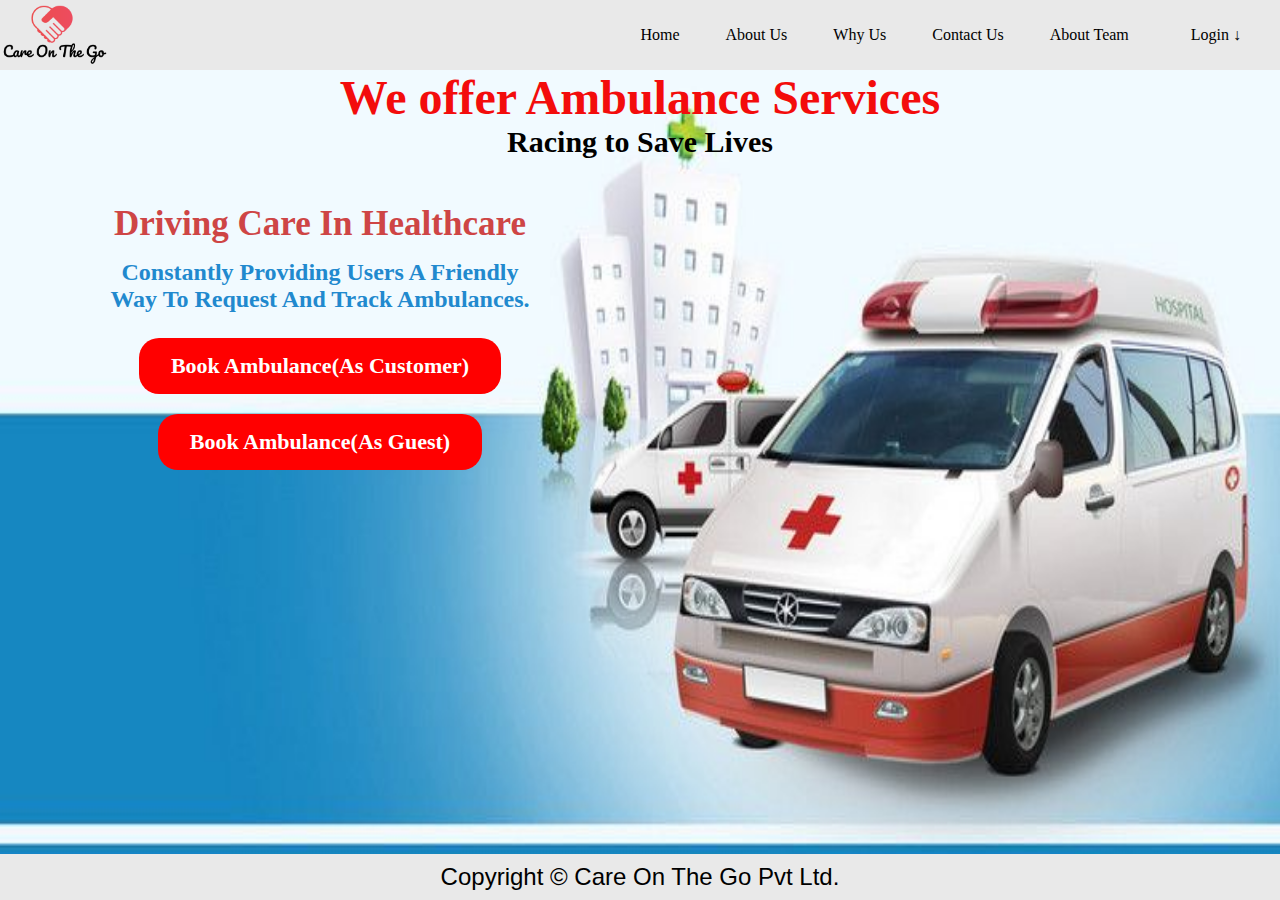
<file: Home Page/index.html>
<!DOCTYPE html>
<html lang="en">
<head>
    <meta charset="UTF-8">
    <meta http-equiv="X-UA-Compatible" content="IE=edge">
    <meta name="viewport" content="width=device-width, initial-scale=1.0">
    <title>Care On The Go</title>
    <link rel="stylesheet" href="css/util.css">
    <link rel="stylesheet" href="css/style.css">
    <link rel="stylesheet" href="css/index.css">
    <link rel="stylesheet" href="css/login_dropdown.css">
</head>
<body>
    <header>
        <nav>
                <img src="img/logo.png" alt="Logo" class="src">
            <ul class="navbar">
                <li><a href="http://localhost/Care%20On%20The%20Go(DevJam)(NEW)/Home%20Page/">Home</a></li>
                <li><a href="http://localhost/Care%20On%20The%20Go(DevJam)(NEW)/About/about_us.html">About Us</a></li>
                <li><a href="http://localhost/Care%20On%20The%20Go(DevJam)(NEW)/About/why_us.html">Why Us</a></li>
                <li><a href="http://localhost/Care%20On%20The%20Go(DevJam)(NEW)/About/contact_us.php">Contact Us</a></li>
                <li><a href="http://localhost/Care%20On%20The%20Go(DevJam)(NEW)/About/about_team.html">About Team</a></li>
                <li class="dropdown">
                    <a href="#" class="need dropbtn">
                        
                        <div id="before" class="dropdown-content" style="float:right;">
                            <a id="login.customer" href="http://localhost/Care%20On%20The%20Go(DevJam)(NEW)/Backend%20Form%20Of%20User/Login%20Form%20By%20Customer/login-customer.php" >Login as Customer</a>
                            <a id="login.driver" href="http://localhost/Care%20On%20The%20Go(DevJam)(NEW)/Backend%20Form%20Of%20Driver/Login%20Form%20By%20Driver/login.php">Login as Driver</a>
                        </div>
                    
                        
                        <div id="after" class="dropdown-content" style="float:right;">
                            <a id="settings">Settings</a>
                            <a id="logout" href="http://localhost/Care%20On%20The%20Go(DevJam)(NEW)/Home%20Page/">Log Out</a>
                        </div>
                    
                        
                    </a>
                </li>
            </ul>
        </nav>
    </header>
    <main>
        <img class="bg" src="img/health.jpg">
        <h1>We offer Ambulance Services</h1>
        <p class="hea">Racing to Save Lives</p>
        <div class="container">
            <p class="heading">Driving Care In Healthcare</p>
            
            <div class="para" >
               <p>Constantly Providing Users A Friendly </p>
               <p> Way To Request And Track Ambulances. </p> 
            </div>
            
            <span class="book"><a href="#" class="button condition">Book Ambulance(As Customer)</a></span>
            <span class="book"><a href="http://localhost/Care%20On%20The%20Go(DevJam)(NEW)/Booking%20Backend/Guest%20Login/registration-guest.php" class="button">Book Ambulance(As Guest)</a></span>
        </div>
    </main>

    <footer>
        <footer class="allcenter">
            <p>Copyright &copy; Care On The Go Pvt Ltd.</p>
        </footer>
    </footer>
    <script src="js/index.js"></script>
    <script src="js/dropdown.js"></script>
    <script src="js/condition.js"></script>
</body>
</html>
</file>
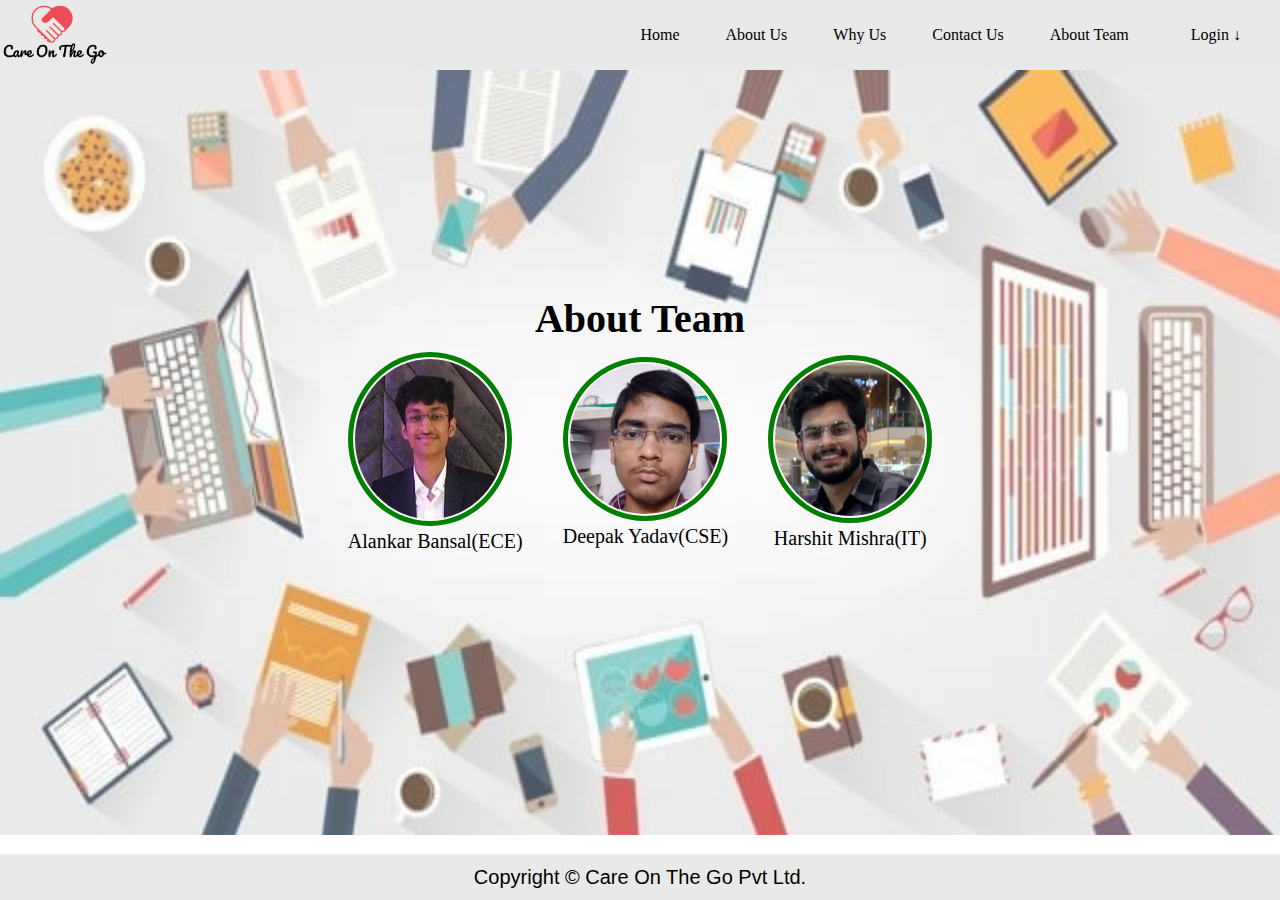
<file: About/about_team.html>
<!DOCTYPE html>
<html lang="en">

<head>
    <meta charset="UTF-8">
    <meta http-equiv="X-UA-Compatible" content="IE=edge">
    <meta name="viewport" content="width=device-width, initial-scale=1.0">
    <title>About Team</title>
    <link rel="stylesheet" href="css/util.css">
    <link rel="stylesheet" href="css/other.css">
    <link rel="stylesheet" href="css/login_dropdown.css">
    <style>
        .alan,
        .dee,
        .hars {
            border-radius: 50%;
            width: 150px;
            padding: 2px;
        }
        .alan{
            border: 5px solid green;
        }
        .dee{
            border: 5px solid green;
        }
        .hars{
            border: 5px solid green;
        }

        p {
            font-size: 20px;
            display: flex;
            justify-content: center;
        }

        .items {
            display: flex;
            margin: 10px;
            align-items: center;
            justify-content: center;
        }

        .deepak {
            padding: 0px 20px;
        }

        .alankar {
            padding: 0px 20px;
        }

        .harshit {
            padding: 0px 20px;
        }

        .heading {
            font-size: 40px;
            display: flex;
            justify-content: center;
        }

        .container {
            display: flex;
            flex-direction: column;
            align-items: center;
            justify-content: center;
            padding-top: 25vh;
        }

        .teambg {
            background-repeat: no-repeat;
            width: 100%;
            height: 85vh;
            position: absolute;
            z-index: -1;
            opacity: 0.7;
        }
    </style>
</head>

<body>
    <header>
        <nav>
            <img src="img/logo.png" alt="Logo" class="src">
            <ul class="navbar">
                <li><a href="http://localhost/Care%20On%20The%20Go(DevJam)(NEW)/Home%20Page/">Home</a></li>
                <li><a href="http://localhost/Care%20On%20The%20Go(DevJam)(NEW)/About/about_us.html">About Us</a></li>
                <li><a href="http://localhost/Care%20On%20The%20Go(DevJam)(NEW)/About/why_us.html">Why Us</a></li>
                <li><a href="http://localhost/Care%20On%20The%20Go(DevJam)(NEW)/About/contact_us.php">Contact Us</a></li>
                <li><a href="http://localhost/Care%20On%20The%20Go(DevJam)(NEW)/About/about_team.html">About Team</a></li>
                <li class="dropdown">
                    <a href="#" class="need dropbtn">
                        
                        <div id="before" class="dropdown-content" style="float:right;">
                            <a id="login.customer" href="http://localhost/Care%20On%20The%20Go(DevJam)(NEW)/Backend%20Form%20Of%20User/Login%20Form%20By%20Customer/login-customer.php" >Login as Customer</a>
                            <a id="login.driver" href="http://localhost/Care%20On%20The%20Go(DevJam)(NEW)/Backend%20Form%20Of%20Driver/Login%20Form%20By%20Driver/login.php">Login as Driver</a>
                        </div>
                    
                        
                        <div id="after" class="dropdown-content" style="float:right;">
                            <a id="settings">Settings</a>
                            <a id="logout" href="http://localhost/Care%20On%20The%20Go(DevJam)(NEW)/Home%20Page/">Log Out</a>
                        </div>
                    
                        
                    </a>
                </li>
            </ul>
        </nav>
    </header>
    <main>
        <img class="teambg" src="img/about_team.jpeg" alt="">
        <div class="container">
            <h1 class="heading">About Team</h1>
            <div class="items">
                <div class="alankar">
                    <img class="alan" src="img/alankar.jpg" alt="alankar">
                    <p>Alankar Bansal(ECE)</p> 
                    
                </div>
                <div class="deepak">

                    <img class="dee" src="img/deepak.jpg" alt="deepak">
                    <p>Deepak Yadav(CSE)</p> 
                    
                </div>
                <div class="harshit">
                    <img class="hars" src="img/harshit.jpg" alt="harshit">
                    <p>Harshit Mishra(IT)</p> 
                    

                </div>
            </div>
        </div>

    </main>
    <footer>
        <footer class="allcenter">
            <p>Copyright &copy; Care On The Go Pvt Ltd.</p>
        </footer>
    </footer>
    <script src="js/index.js"></script>
    <script src="js/dropdown.js"></script>
</body>

</html>
</file>
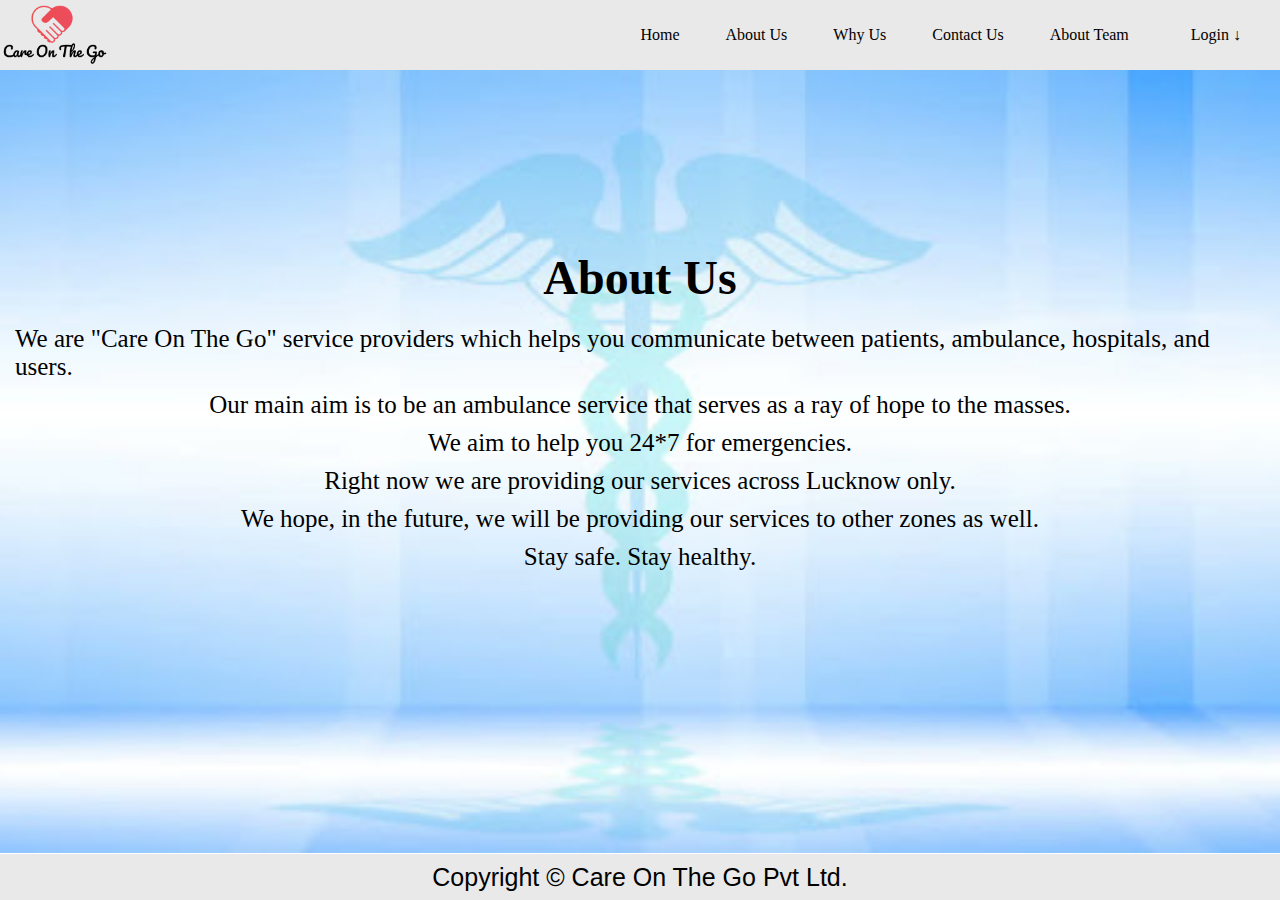
<file: About/about_us.html>
<!DOCTYPE html>
<html lang="en">

<head>
    <meta charset="UTF-8">
    <meta http-equiv="X-UA-Compatible" content="IE=edge">
    <meta name="viewport" content="width=device-width, initial-scale=1.0">
    <title>About Us</title>
    <link rel="stylesheet" href="css/util.css">
    <link rel="stylesheet" href="css/other.css">
    <link rel="stylesheet" href="css/about_us.css">
    <link rel="stylesheet" href="css/login_dropdown.css">
</head>

<body>
    <header>
        <nav>
            <img src="img/logo.png" alt="Logo" class="src">
            <ul class="navbar">
                <li><a href="http://localhost/Care%20On%20The%20Go(DevJam)(NEW)/Home%20Page/">Home</a></li>
                <li><a href="http://localhost/Care%20On%20The%20Go(DevJam)(NEW)/About/about_us.html">About Us</a></li>
                <li><a href="http://localhost/Care%20On%20The%20Go(DevJam)(NEW)/About/why_us.html">Why Us</a></li>
                <li><a href="http://localhost/Care%20On%20The%20Go(DevJam)(NEW)/About/contact_us.php">Contact Us</a></li>
                <li><a href="http://localhost/Care%20On%20The%20Go(DevJam)(NEW)/About/about_team.html">About Team</a></li>
                <li class="dropdown">
                    <a href="#" class="need dropbtn">
                        
                        <div id="before" class="dropdown-content" style="float:right;">
                            <a id="login.customer" href="http://localhost/Care%20On%20The%20Go(DevJam)(NEW)/Backend%20Form%20Of%20User/Login%20Form%20By%20Customer/login-customer.php" >Login as Customer</a>
                            <a id="login.driver" href="http://localhost/Care%20On%20The%20Go(DevJam)(NEW)/Backend%20Form%20Of%20Driver/Login%20Form%20By%20Driver/login.php">Login as Driver</a>
                        </div>
                    
                        
                        <div id="after" class="dropdown-content" style="float:right;">
                            <a id="settings">Settings</a>
                            <a id="logout" href="http://localhost/Care%20On%20The%20Go(DevJam)(NEW)/Home%20Page/">Log Out</a>
                        </div>
                    
                        
                    </a>
            </ul>
        </nav>
    </header>
    <main>
        <img class="aboutimg" src="img/about_us_bg.jpeg" alt="">
        <div class="container">
            <h1>About Us</h1>
            <div class="content">
            <p>We are "Care On The Go" service providers which helps you communicate between patients, ambulance, hospitals, and users.</p>
            <p>Our main aim is to be an ambulance service that serves as a ray of hope to the masses.</p>
            <p>We aim to help you 24*7 for emergencies.</p>
            <p>Right now we are providing our services across Lucknow only.</p>
            <p>We hope, in the future, we will be providing our services to other zones as well.</p>
            <p>Stay safe. Stay healthy.</p>
            </div>
        </div>
    </main>
    <footer>
        <footer class="allcenter">
            <p>Copyright &copy; Care On The Go Pvt Ltd.</p>
        </footer>
    </footer>
    <script src="js/index.js"></script>
    <script src="js/dropdown.js"></script>
</body>

</html>
</file>
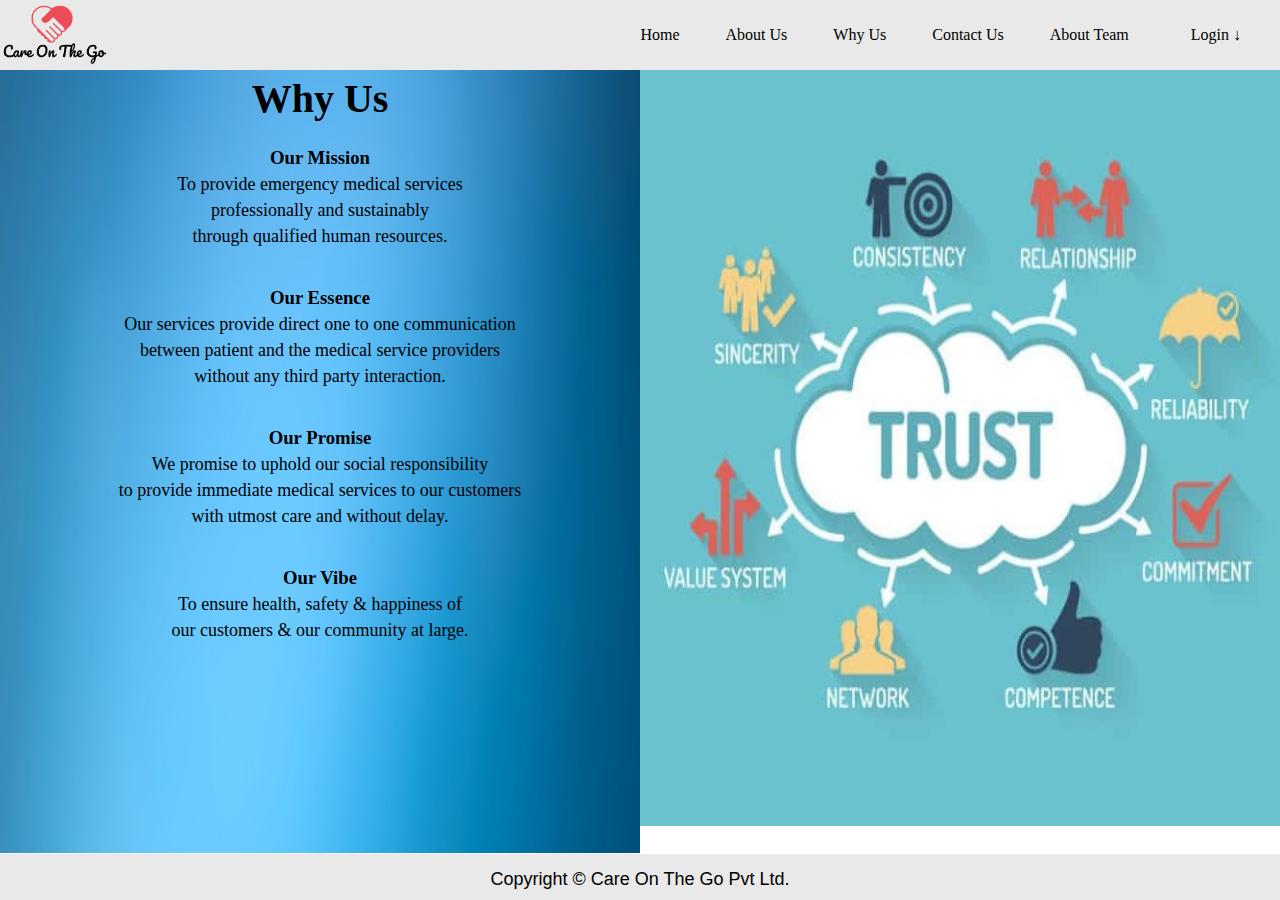
<file: About/why_us.html>
<!DOCTYPE html>
<html lang="en">

<head>
    <meta charset="UTF-8">
    <meta http-equiv="X-UA-Compatible" content="IE=edge">
    <meta name="viewport" content="width=device-width, initial-scale=1.0">
    <title>Why Us</title>
    <link rel="stylesheet" href="css/util.css">
    <link rel="stylesheet" href="css/other.css">
    <link rel="stylesheet" href="css/why_us.css">
    <link rel="stylesheet" href="css/login_dropdown.css">
</head>

<body>
    <header>
        <nav>
            <img src="img/logo.png" alt="Logo" class="src">
            <ul class="navbar">
                <li><a href="http://localhost/Care%20On%20The%20Go(DevJam)(NEW)/Home%20Page/">Home</a></li>
                <li><a href="http://localhost/Care%20On%20The%20Go(DevJam)(NEW)/About/about_us.html">About Us</a></li>
                <li><a href="http://localhost/Care%20On%20The%20Go(DevJam)(NEW)/About/why_us.html">Why Us</a></li>
                <li><a href="http://localhost/Care%20On%20The%20Go(DevJam)(NEW)/About/contact_us.php">Contact Us</a></li>
                <li><a href="http://localhost/Care%20On%20The%20Go(DevJam)(NEW)/About/about_team.html">About Team</a></li>
                <li class="dropdown">
                    <a href="#" class="need dropbtn">
                        
                        <div id="before" class="dropdown-content" style="float:right;">
                            <a id="login.customer" href="http://localhost/Care%20On%20The%20Go(DevJam)(NEW)/Backend%20Form%20Of%20User/Login%20Form%20By%20Customer/login-customer.php" >Login as Customer</a>
                            <a id="login.driver" href="http://localhost/Care%20On%20The%20Go(DevJam)(NEW)/Backend%20Form%20Of%20Driver/Login%20Form%20By%20Driver/login.php">Login as Driver</a>
                        </div>
                    
                        
                        <div id="after" class="dropdown-content" style="float:right;">
                            <a id="settings">Settings</a>
                            <a id="logout" href="http://localhost/Care%20On%20The%20Go(DevJam)(NEW)/Home%20Page/">Log Out</a>
                        </div>
                    
                        
                    </a>
            </ul>
        </nav>
    </header>
    <main>

        <div class="container">
            <div class="left">
                <img class="aboutimg" src="img/why_us.jpeg" alt="">
                <h1>Why Us</h1>
                <div class="content">
                    <div class="box">
                        <h3>Our Mission</h3>
                        <p>To provide emergency medical services</p><p>professionally and sustainably </p>
                        <p>through qualified human resources.</p>
                    </div>
                    <div class="box">
                        <h3>Our Essence</h3>
                        <p>Our services provide direct one to one communication </p>
                        <p>between patient and the medical service providers</p>
                        <p>without any third party interaction.</p>
                    </div>
                    <div class="box">
                        <h3>Our Promise</h3>
                        <p>We promise to uphold our social responsibility </p>
                        <p>to provide immediate medical services to our customers </p>
                        <p>with utmost care and without delay.</p>
                    </div>
                    <div class="box">
                        <h3>Our Vibe</h3>
                        <p>To ensure health, safety & happiness of </p>
                        <p>our customers & our community at large.</p>
                    </div>
                </div>
            </div>
            <div class="right">
                <img class="aboutimg2" src="img/why_us_right.jpg" alt="">
            </div>
        </div>
    </main>
    <footer>
        <footer class="allcenter">
            <p>Copyright &copy; Care On The Go Pvt Ltd.</p>
        </footer>
    </footer>
    <script src="js/index.js"></script>
    <script src="js/dropdown.js"></script>
</body>

</html>
</file>
<file: Home Page/css/util.css>
.allcenter   /* Very Important*/
{
    display:flex;
    justify-content: center;
    align-items: center;
    flex-direction: row;
}
</file>
<file: Home Page/css/style.css>
*
{
    margin: 0;
    padding: 0;
}

body
{
    background-color: black;
}

header
{
    width:100vw;
    height:70px;
    background-color:rgb(233, 233, 233);
    color:white;
}

nav
{
    height:70px;
    display:flex;
    justify-content: space-between;
}

nav img
{
    height: 70px;
}

nav ul
{
    
    height:70px;
    display:flex;
    flex-direction: row;
    justify-content: flex-end;
    align-items: center;
}

nav ul li
{
    padding: 23px;
    list-style-type: none;
}

nav ul li a
{
    color:black;
    text-decoration: none;

}

nav ul li:hover
{
    background-color: grey;
}

nav ul li a:active
{
    font-weight: bolder;
}

main
{
    min-height: calc(100vh - 70px - 46px);
}

.slider
{
    width:100vw;
    overflow-y: hidden;
    overflow-x:hidden;
}

.slider img
{
    width:100vw;
}

footer
{
    width:100vw;  
    font-family: Impact, Haettenschweiler, 'Arial Narrow Bold', sans-serif;
    background-color:rgb(233, 233, 233);
    height:46px;
    color:black;
}
</file>
<file: Home Page/css/index.css>
.bg{
        background-repeat: no-repeat;
        width: 100%;
        height: 90%;
        position: absolute;
        z-index: -1;
        opacity: 1;
}
p,h1{
    text-align: center;
}
h1{
    font-size: 48px;
    font-weight: 900;
    color: rgb(243, 12, 12);
}
p{
    font-size: 24px;
}
.container{
    display: flex;
    flex-direction: column;
    width: 50%;
    margin-top: 12vh;
}
.button {
    background-color: red; 
    border: none;
    color: white;
    font-weight: 900;
    padding: 15px 32px;
    margin: 10px;
    text-align: center;
    border-radius: 20px;
    text-decoration: none;
    display: inline-block;
    font-size: 22px;
    cursor: pointer;
  }
.book{
    text-align: center;
}
.para{
    padding: 15px;
    font-size: 20px;
    font-weight: 900;
    color: rgb(33, 137, 206);
    font-family:Cambria, Cochin, Georgia, Times, 'Times New Roman', serif;
}
.heading{
    color: rgb(206, 69, 69);
    font-size: 35px;
    font-weight: 700;
    margin-top: -7vh;
}
.hea{
    font-size: 30px;
    color: black;
    font-weight: 900;
}
.booked h2{
    
    color: black;
    font-size: 30px;
    text-align: center;
    font-weight: 900;
}
th, td {
    padding: 5px;
    text-align: center;
    border: 1px solid rgb(255, 255, 255);
    font-family:'Franklin Gothic Medium', 'Arial Narrow', Arial, sans-serif;
    width: 15vw;
}
th{
    background-color: rgb(241, 166, 166);
    
}
td{
    background-color: rgb(241, 166, 166);
}
.booked{
    display: flex;
    flex-direction: column;
    align-items: center;
    width: 68%;
    margin-left: 7vw;
    height: 40vh;
    
    
}
table{
    border-collapse: collapse;
    box-shadow: 5px 5px 5px whitesmoke;
}
.box{
    display: flex;
    flex-direction: column;
   
}
</file>
<file: Home Page/css/login_dropdown.css>
.dropbtn {
    padding: 16px;
    font-size: 16px;
    border: none;
    cursor: pointer;
  }
  
  .dropdown {
    position: relative;
    display: inline-block;
  }
  
  .dropdown-content {
    display: none;
    position: absolute;
    right: 0;
    background-color: #f9f9f9;
    min-width: 160px;
    box-shadow: 0px 8px 16px 0px rgba(0,0,0,0.2);
    z-index: 1;
  }
  
  .dropdown-content a {
    color: black;
    padding: 12px 16px;
    text-decoration: none;
    display: block;
  }
  
  .dropdown-content a:hover {background-color: #f1f1f1;}
  
  .dropdown:hover .dropdown-content {
    display: block;
  }
</file>
<file: About/css/util.css>
.allcenter   /* Very Important*/
{
    display:flex;
    justify-content: center;
    align-items: center;
    flex-direction: row;
}
</file>
<file: About/css/other.css>
*
{
    margin: 0;
    padding: 0;
}
header
{
    width:100%;
    height:70px;
    background-color:rgb(233, 233, 233);
    color:white;
}

nav
{
    height:70px;
    display:flex;
    justify-content: space-between;
}

nav img
{
    height: 70px;
}

nav ul
{
    
    height:70px;
    display:flex;
    flex-direction: row;
    justify-content: flex-end;
    align-items: center;
}

nav ul li
{
    padding: 23px;
    list-style-type: none;
}

nav ul li a
{
    color:black;
    text-decoration: none;

}

nav ul li:hover
{
    background-color: grey;
}

nav ul li a:active
{
    font-weight: bolder;
}

main
{
    min-height: calc(100vh - 70px - 46px);
    background-size: 100% 100%;
}

.slider
{
    width:100vw;
    overflow-y: hidden;
    overflow-x:hidden;
}

.slider img
{
    width:100vw;
}

footer
{
    width:100%;  
    font-family: Impact, Haettenschweiler, 'Arial Narrow Bold', sans-serif;
    background-color:rgb(233, 233, 233);
    height:46px;
    color:black;
}
</file>
<file: About/css/login_dropdown.css>
.dropbtn {
    padding: 16px;
    font-size: 16px;
    border: none;
    cursor: pointer;
  }
  
  .dropdown {
    position: relative;
    display: inline-block;
  }
  
  .dropdown-content {
    display: none;
    position: absolute;
    right: 0;
    background-color: #f9f9f9;
    min-width: 160px;
    box-shadow: 0px 8px 16px 0px rgba(0,0,0,0.2);
    z-index: 1;
  }
  
  .dropdown-content a {
    color: black;
    padding: 12px 16px;
    text-decoration: none;
    display: block;
  }
  
  .dropdown-content a:hover {background-color: #f1f1f1;}
  
  .dropdown:hover .dropdown-content {
    display: block;
  }
</file>
<file: About/css/about_us.css>
.container{
    padding-top: 20vh;
    display: flex;
    flex-direction: column;
    align-items: center;
    justify-content: center;
}
.content{
    margin: 15px;
    display: flex;
    flex-direction: column;
    justify-content: center;
    align-items: center;
}
p{
    font-size: 25px;
    padding: 5px 0px;
}
h1{
    font-size: 48px;
}
.aboutimg{
    background-repeat: no-repeat;
    
    width: 100%;
    height: 87vh;
    position: absolute;
    z-index: -1;
}
</file>
<file: About/css/why_us.css>
.aboutimg{
    background-repeat: no-repeat;
    width: 50%;
    height: 87vh;
    position: absolute;
    z-index: -1;
}

.aboutimg2{
    background-repeat: no-repeat;
    width: 50%;
    height: 84vh;
    position: absolute;
   
}


h1,h3{
    text-align: center;
}
h1{
    margin-top: 5px;
    font-size: 40px;
}
.box{
    height: 10vh;
    width: 35vw;
    margin: 20px;
    padding: 5px;
}
p{
    margin-top: 5px;
    font-size: 18px;
    text-align: center;
}
.content{
    display: flex;
    flex-direction: column;
    align-items: center;
}

.container{
    display: flex;
    
}
.left,.right{
    width: 50%;
}
</file>
